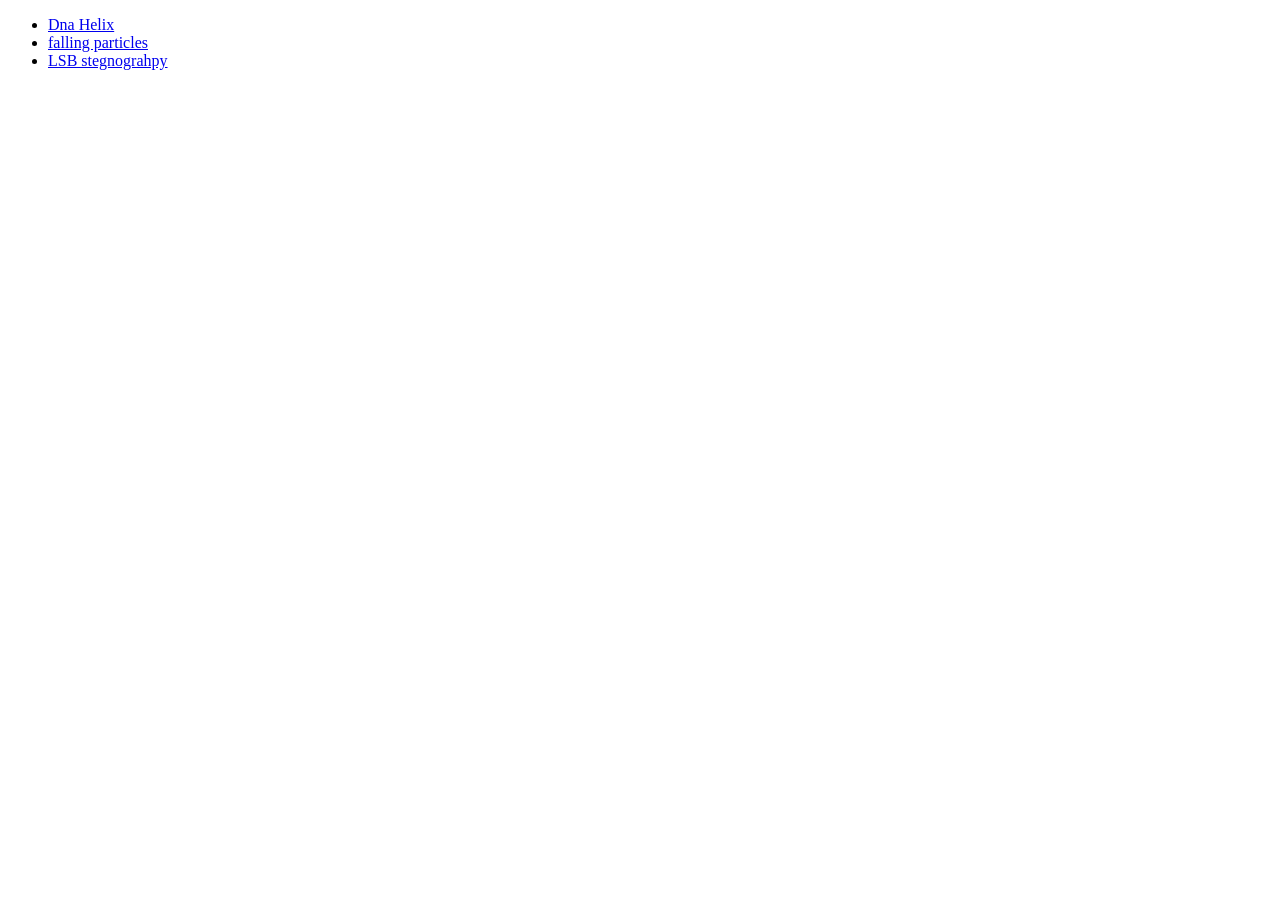
<file: index.html>
<!DOCTYPE html>
<html lang="en">

<head>
    <meta charset="UTF-8">
    <meta http-equiv="X-UA-Compatible" content="IE=edge">
    <meta name="viewport" content="width=device-width, initial-scale=1.0">
    <title>Links</title>
</head>

<body>
    <ul>
        <li>
            <a href="./DnaHelix/dnahelix.html">Dna Helix</a>
        </li>
        <li>
            <a href="./FallingParticles/fallingparticles.html">falling particles</a>
        </li>
	<li>
	<a href="./LSBHidden/index.html">LSB stegnograhpy</a>
	</li>
       
    </ul>
</body>

</html>
</file>
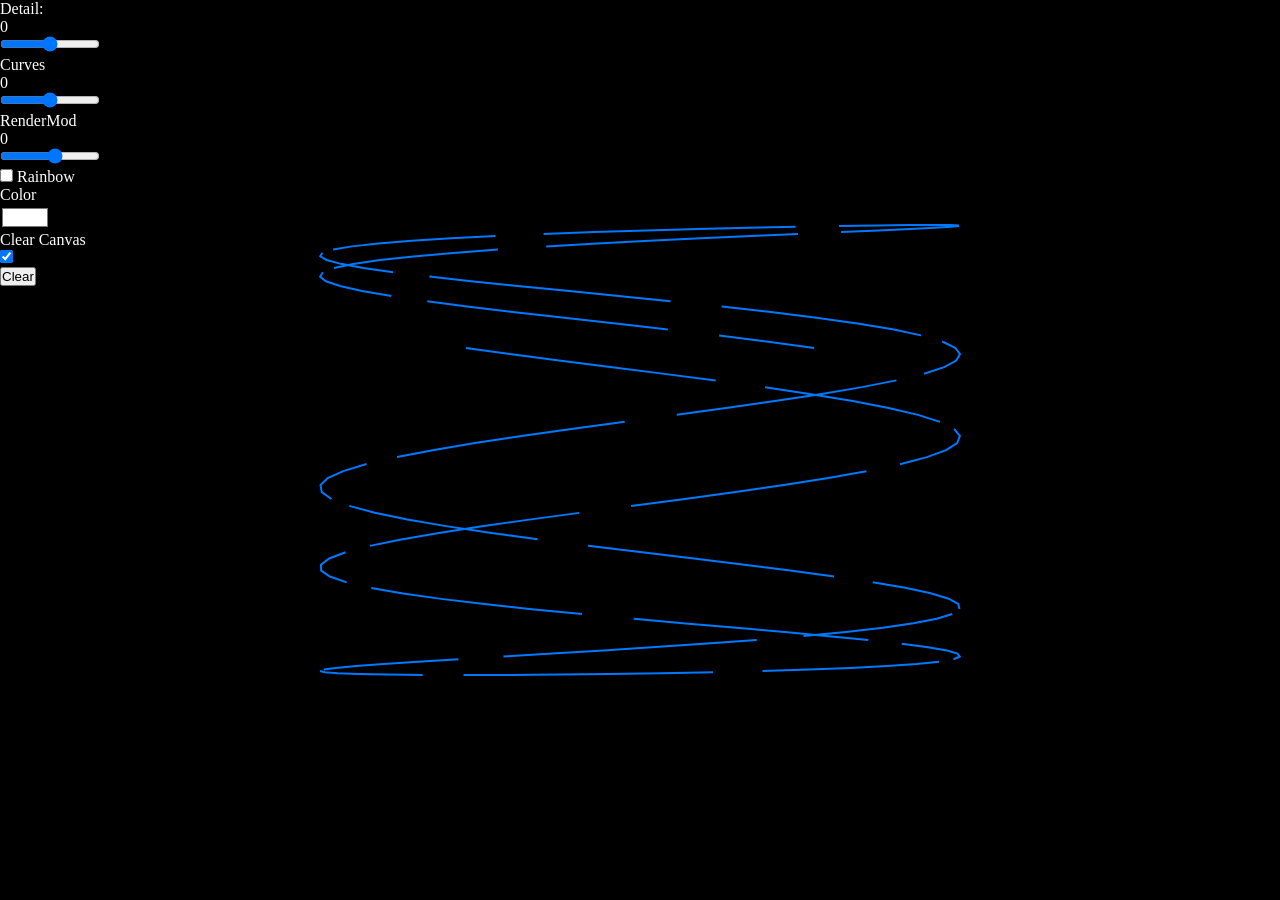
<file: DnaHelix/index.html>
<!DOCTYPE html>
<html lang="en">

<head>
    <meta charset="UTF-8">
    <meta http-equiv="X-UA-Compatible" content="IE=edge">
    <meta name="viewport" content="width=device-width, initial-scale=1.0">
    <title>Document</title>
    <style>
        * {
            margin: 0;
            padding: 0;
            box-sizing: border-box;
            /* background: black; */
            /* display: block; */
        }
        
        input {
            border: none;
            outline: none;
            background: none;
            font-size: 1.5em;
            font-family: 'Roboto', sans-serif;
            color: #fff;
            font-weight: bold;
            text-align: center;
            transition: all 0.3s ease-in-out;
        }
        
        div {
            display: block;
        }
        
        span {
            display: block;
        }
        
        #Canvas {
            background-color: #000;
            width: 100%;
            height: 100%;
            margin: 0;
            padding: 0;
            position: absolute;
            top: 0;
            left: 0;
            z-index: -1;
        }
        
        .modeTextClass {
            font: 12pt white bolder;
            color: white;
            top: 0%;
            left: 0%;
            user-select: none;
        }
    </style>
</head>

<body>
    <div>
        <div>
            <span class="modeTextClass">Detail:</span>
            <span class="modeTextClass" id="DetailValue">0</span>
            <input type="range" min="1" max="100" step="1" name="Detail" class="modeTextClass" id=DetailSelector style="width:100px">
        </div>
        <div>
            <span class="modeTextClass">Curves</span>
            <span class="modeTextClass" id="CurveDetailValue">0</span>
            <input type="range" min="1" max="5" step="0.1" name="CurveDetail" class="modeTextClass" id=CurveDetailSelector style="width:100px">
        </div>
        <div>
            <span class="modeTextClass">RenderMod</span>
            <span class="modeTextClass" id="RenderModValue">0</span>
            <input type="range" min="1" max="10" step="1" name="RenderMod" class="modeTextClass" id=RenderModSelector style="width:100px">
        </div>
        <div>
            <label style="color:white">
                <input type="checkbox" name="useRainbow" id="useRainbow">
                Rainbow
            </label>
        </div>
        <div id="colorSelectorDiv">
            <span class="modeTextClass">Color</span>
            <span class="modeTextClass" id="ColorValue"></span>
            <input type="color" name="ColorVal" id="ColorValueInput" value="#ffffff">
        </div>
        <div>
            <span class="modeTextClass">Clear Canvas</span>

            <input type="checkbox" id="ClearCanvas">
        </div>
        <div>
            <button id="clearButton">Clear</button>
        </div>
        <script>
            document.addEventListener("DOMContentLoaded", function(event) {
                console.log("DOM fully loaded and parsed");
                // BEGIN dom getters
                var DetailSelector = document.getElementById("DetailSelector");
                var DetailValue = document.getElementById("DetailValue");
                var CurveDetailSelector = document.getElementById("CurveDetailSelector");
                var CurveDetailValue = document.getElementById("CurveDetailValue");
                var RenderModSelector = document.getElementById("RenderModSelector");
                var RenderModValue = document.getElementById("RenderModValue");
                var ColorValueInput = document.getElementById("ColorValueInput");
                var ColorValue = document.getElementById("ColorValue");
                var ColorDiv = document.getElementById("colorSelectorDiv");
                var useRainbow = document.getElementById("useRainbow");
                var ClearCanvas = document.getElementById("ClearCanvas");
                var clearButton = document.getElementById("clearButton");
                ClearCanvas.checked = true;
                // END dom getters
                //TODO: Make a checkbox for whether to clear the canvas before drawing
                //TODO: Make a reset/clear button or both
                console.log(DetailSelector);
                console.log(DetailValue);
                console.log(CurveDetailSelector);
                console.log(CurveDetailValue);
                console.log(RenderModSelector);
                console.log(RenderModValue);
                console.log(ColorValueInput);
                console.log(ColorValue);
                console.log(ColorDiv);
                console.log(useRainbow);

                var canvas = document.getElementById("Canvas");
                var ctx = canvas.getContext("2d");
                canvas.width = window.innerWidth;
                canvas.height = window.innerHeight;

                let w = canvas.width;
                let h = canvas.height;
                let x = w / 2;
                let y = h / 2;
                let t = 100; //controls the detail
                let a = 0; //the angle
                let l = []; //a list of values to be mapped
                const pi = Math.PI;
                const cos = Math.cos;
                const sin = Math.sin;
                for (let i = 0; i < 2 * t * pi; i += pi) {
                    l.push((i / t) - pi);
                }
                let s = 1; //the muliplier for the number of curves
                let now = 0; // the time of the current frame
                let then = 0; // the time of the past frame
                let b = 0; // this stores the time of the last frame
                let fs = 10; // font size
                let td = false; // whether we draw the text.
                let rb = true
                    // BEGIN dom event listeners
                DetailSelector.addEventListener("input", function() {
                    DetailValue.innerHTML = DetailSelector.value;
                    t = DetailSelector.value;
                    l = [];
                    for (let i = 0; i < 2 * t * pi; i += pi) {
                        l.push((i / t) - pi);
                    }

                });
                CurveDetailSelector.addEventListener("input", function() {
                    CurveDetailValue.innerHTML = CurveDetailSelector.value;
                    s = CurveDetailSelector.value;
                    a = 0;
                });
                RenderModSelector.addEventListener("input", function() {
                    RenderModValue.innerHTML = RenderModSelector.value;
                });
                ColorValueInput.addEventListener("input", function() {
                    ColorValue.style.color = ColorValueInput.value;
                });
                useRainbow.addEventListener("change", function() {
                    if (useRainbow.checked) {
                        ColorDiv.style.display = "none";
                    } else {
                        ColorDiv.style.display = "block";
                    }
                    rb = useRainbow.checked;
                });
                ClearCanvas.addEventListener("change", function() {
                    if (ClearCanvas.checked) {
                        ctx.clearRect(0, 0, w, h);
                    }
                });
                clearButton.addEventListener("click", function() {
                    ctx.clearRect(0, 0, w, h);
                });
                // END dom event listeners
                function map(n, start1, stop1, start2, stop2) {
                    return ((n - start1) / (stop1 - start1)) * (stop2 - start2) + start2;
                }
                ctx.strokeStyle = "white";

                function animate(_) {
                    now = Date.now();
                    b = then
                    let dt = now - then;
                    then = now;
                    if (ClearCanvas.checked) {
                        ctx.clearRect(0, 0, w, h);
                    }
                    if (td) {
                        ctx.font = fs + "px monospace"; // set the font
                        //draw the text
                        ctx.fillText("FPS: " + Math.round(1000 / dt), 10, fs);
                        ctx.fillText("DT: " + dt, 10, 2 * fs);
                        ctx.fillText("x: " + x, 10, 3 * fs);
                        ctx.fillText("y: " + y, 10, 4 * fs);
                        ctx.fillText("a: " + a, 10, 5 * fs);
                        ctx.fillText("now: " + now, 10, 6 * fs);
                        ctx.fillText("then: " + b, 10, 7 * fs);
                    }
                    ctx.beginPath();
                    ctx.lineWidth = 2;
                    ctx.moveTo(x, y);
                    a += dt / 1000
                    if (a >= s * 2 * pi) {
                        a = -pi * 2 * s;
                    }
                    if (rb) {
                        ctx.strokeStyle = "hsl(" + map(a, 0, s * pi * 4, 0, 360) + "deg,100%,50%)";
                    } else {
                        ctx.strokeStyle = ColorValueInput.value;
                    }
                    for (let i = 0; i < l.length; i++) {
                        let x1 = x + sin(l[i] * a) * x / 2;
                        let y1 = y + cos(l[i] + a) * y / 2;
                        if (i == 0 || i % (RenderModSelector.value) == 0) {
                            ctx.moveTo(x1, y1);
                        } else {
                            ctx.lineTo(x1, y1);
                        }
                        // ctx.arc(x1, y1, 1, 0, 2 * pi);
                    }
                    ctx.stroke();

                    requestAnimationFrame(animate);
                }
                requestAnimationFrame(animate);
            });
        </script>
        <canvas id="Canvas"></canvas>
</body>

</html>

</html>

</html>
</file>
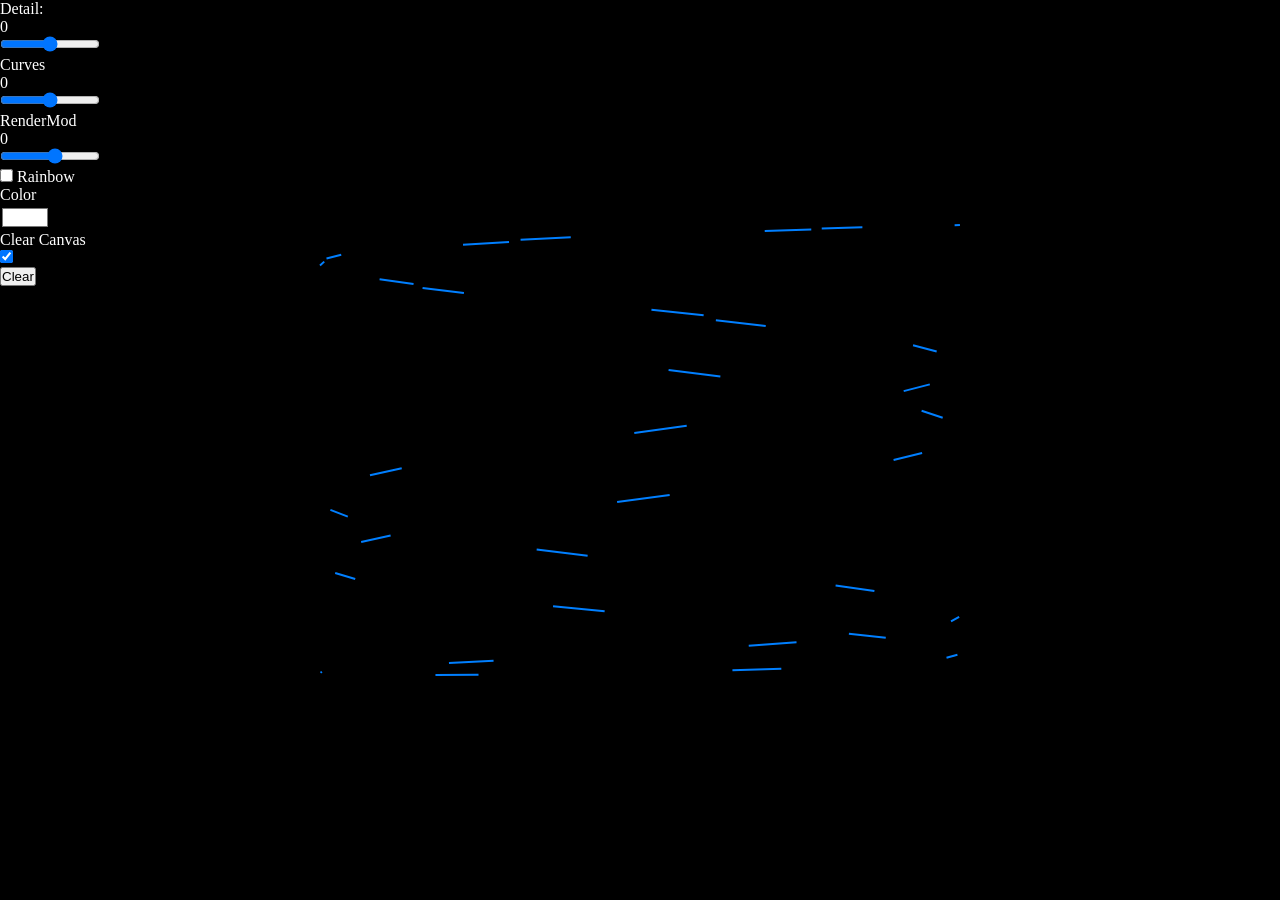
<file: dnahelix.html>
<!DOCTYPE html>
<html lang="en">

<head>
    <meta charset="UTF-8">
    <meta http-equiv="X-UA-Compatible" content="IE=edge">
    <meta name="viewport" content="width=device-width, initial-scale=1.0">
    <title>Document</title>
    <style>
        * {
            margin: 0;
            padding: 0;
            box-sizing: border-box;
            /* background: black; */
            /* display: block; */
        }
        
        input {
            border: none;
            outline: none;
            background: none;
            font-size: 1.5em;
            font-family: 'Roboto', sans-serif;
            color: #fff;
            font-weight: bold;
            text-align: center;
            transition: all 0.3s ease-in-out;
        }
        
        div {
            display: block;
        }
        
        span {
            display: block;
        }
        
        #Canvas {
            background-color: #000;
            width: 100%;
            height: 100%;
            margin: 0;
            padding: 0;
            position: absolute;
            top: 0;
            left: 0;
            z-index: -1;
        }
        
        .modeTextClass {
            font: 12pt white bolder;
            color: white;
            top: 0%;
            left: 0%;
            user-select: none;
        }
    </style>
</head>

<body>
    <div>
        <div>
            <span class="modeTextClass">Detail:</span>
            <span class="modeTextClass" id="DetailValue">0</span>
            <input type="range" min="1" max="100" step="1" name="Detail" class="modeTextClass" id=DetailSelector style="width:100px">
        </div>
        <div>
            <span class="modeTextClass">Curves</span>
            <span class="modeTextClass" id="CurveDetailValue">0</span>
            <input type="range" min="1" max="5" step="0.1" name="CurveDetail" class="modeTextClass" id=CurveDetailSelector style="width:100px">
        </div>
        <div>
            <span class="modeTextClass">RenderMod</span>
            <span class="modeTextClass" id="RenderModValue">0</span>
            <input type="range" min="1" max="10" step="1" name="RenderMod" class="modeTextClass" id=RenderModSelector style="width:100px">
        </div>
        <div>
            <label style="color:white">
                <input type="checkbox" name="useRainbow" id="useRainbow">
                Rainbow
            </label>
        </div>
        <div id="colorSelectorDiv">
            <span class="modeTextClass">Color</span>
            <span class="modeTextClass" id="ColorValue"></span>
            <input type="color" name="ColorVal" id="ColorValueInput" value="#ffffff">
        </div>
        <div>
            <span class="modeTextClass">Clear Canvas</span>

            <input type="checkbox" id="ClearCanvas">
        </div>
        <div>
            <button id="clearButton">Clear</button>
        </div>
        <script>
            document.addEventListener("DOMContentLoaded", function(event) {
                console.log("DOM fully loaded and parsed");
                // BEGIN dom getters
                var DetailSelector = document.getElementById("DetailSelector");
                var DetailValue = document.getElementById("DetailValue");
                var CurveDetailSelector = document.getElementById("CurveDetailSelector");
                var CurveDetailValue = document.getElementById("CurveDetailValue");
                var RenderModSelector = document.getElementById("RenderModSelector");
                var RenderModValue = document.getElementById("RenderModValue");
                var ColorValueInput = document.getElementById("ColorValueInput");
                var ColorValue = document.getElementById("ColorValue");
                var ColorDiv = document.getElementById("colorSelectorDiv");
                var useRainbow = document.getElementById("useRainbow");
                var ClearCanvas = document.getElementById("ClearCanvas");
                var clearButton = document.getElementById("clearButton");
                ClearCanvas.checked = true;
                // END dom getters
                //TODO: Make a checkbox for whether to clear the canvas before drawing
                //TODO: Make a reset/clear button or both
                console.log(DetailSelector);
                console.log(DetailValue);
                console.log(CurveDetailSelector);
                console.log(CurveDetailValue);
                console.log(RenderModSelector);
                console.log(RenderModValue);
                console.log(ColorValueInput);
                console.log(ColorValue);
                console.log(ColorDiv);
                console.log(useRainbow);

                var canvas = document.getElementById("Canvas");
                var ctx = canvas.getContext("2d");
                canvas.width = window.innerWidth;
                canvas.height = window.innerHeight;

                let w = canvas.width;
                let h = canvas.height;
                let x = w / 2;
                let y = h / 2;
                let t = 100; //controls the detail
                let a = 0; //the angle
                let l = []; //a list of values to be mapped
                const pi = Math.PI;
                const cos = Math.cos;
                const sin = Math.sin;
                for (let i = 0; i < 2 * t * pi; i += pi) {
                    l.push((i / t) - pi);
                }
                let s = 1; //the muliplier for the number of curves
                let now = 0; // the time of the current frame
                let then = 0; // the time of the past frame
                let b = 0; // this stores the time of the last frame
                let fs = 10; // font size
                let td = false; // whether we draw the text.
                let rb = true
                    // BEGIN dom event listeners
                DetailSelector.addEventListener("input", function() {
                    DetailValue.innerHTML = DetailSelector.value;
                    t = DetailSelector.value;
                    l = [];
                    for (let i = 0; i < 2 * t * pi; i += pi) {
                        l.push((i / t) - pi);
                    }

                });
                CurveDetailSelector.addEventListener("input", function() {
                    CurveDetailValue.innerHTML = CurveDetailSelector.value;
                    s = CurveDetailSelector.value;
                    a = 0;
                });
                RenderModSelector.addEventListener("input", function() {
                    RenderModValue.innerHTML = RenderModSelector.value;
                });
                ColorValueInput.addEventListener("input", function() {
                    ColorValue.style.color = ColorValueInput.value;
                });
                useRainbow.addEventListener("change", function() {
                    if (useRainbow.checked) {
                        ColorDiv.style.display = "none";
                    } else {
                        ColorDiv.style.display = "block";
                    }
                    rb = useRainbow.checked;
                });
                ClearCanvas.addEventListener("change", function() {
                    if (ClearCanvas.checked) {
                        ctx.clearRect(0, 0, w, h);
                    }
                });
                clearButton.addEventListener("click", function() {
                    ctx.clearRect(0, 0, w, h);
                });
                // END dom event listeners
                function map(n, start1, stop1, start2, stop2) {
                    return ((n - start1) / (stop1 - start1)) * (stop2 - start2) + start2;
                }
                ctx.strokeStyle = "white";

                function animate(_) {
                    now = Date.now();
                    b = then
                    let dt = now - then;
                    then = now;
                    if (ClearCanvas.checked) {
                        ctx.clearRect(0, 0, w, h);
                    }
                    if (td) {
                        ctx.font = fs + "px monospace"; // set the font
                        //draw the text
                        ctx.fillText("FPS: " + Math.round(1000 / dt), 10, fs);
                        ctx.fillText("DT: " + dt, 10, 2 * fs);
                        ctx.fillText("x: " + x, 10, 3 * fs);
                        ctx.fillText("y: " + y, 10, 4 * fs);
                        ctx.fillText("a: " + a, 10, 5 * fs);
                        ctx.fillText("now: " + now, 10, 6 * fs);
                        ctx.fillText("then: " + b, 10, 7 * fs);
                    }
                    ctx.beginPath();
                    ctx.lineWidth = 2;
                    ctx.moveTo(x, y);
                    a += dt / 1000
                    if (a >= s * 2 * pi) {
                        a = -pi * 2 * s;
                    }
                    if (rb) {
                        ctx.strokeStyle = "hsl(" + map(a, 0, s * pi * 4, 0, 360) + "deg,100%,50%)";
                    } else {
                        ctx.strokeStyle = ColorValueInput.value;
                    }
                    for (let i = 0; i < l.length; i++) {
                        let x1 = x + sin(l[i] * a) * x / 2;
                        let y1 = y + cos(l[i] + a) * y / 2;
                        if (i == 0 || i % (RenderModSelector.value) != 0) {
                            ctx.moveTo(x1, y1);
                        } else {
                            ctx.lineTo(x1, y1);
                        }
                        // ctx.arc(x1, y1, 1, 0, 2 * pi);
                    }
                    ctx.stroke();

                    requestAnimationFrame(animate);
                }
                requestAnimationFrame(animate);
            });
        </script>
        <canvas id="Canvas"></canvas>
</body>

</html>

</html>

</html>
</file>
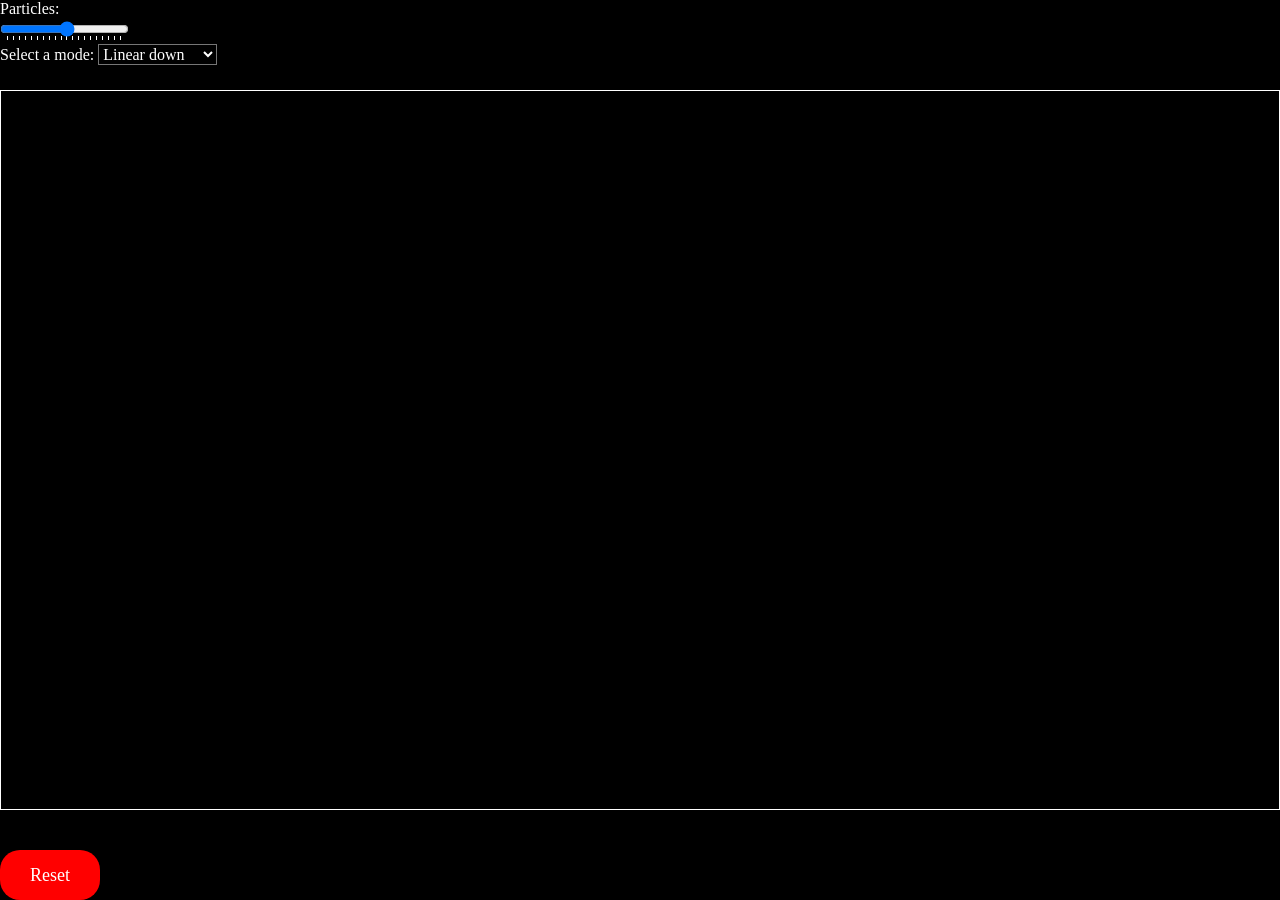
<file: fallingparticles.html>
<!DOCTYPE html>
<html lang="en">

<head>
    <meta charset="UTF-8">
    <meta http-equiv="X-UA-Compatible" content="IE=edge">
    <meta name="viewport" content="width=device-width, initial-scale=1.0">
    <style>
        * {
            margin: 0;
            padding: 0;
            box-sizing: border-box;
            background: black;
            /* display: block; */
        }
        
        #canvas1 {
            width: 1280px;
            height: 720px;
            border: 1px white solid;
            position: absolute;
            top: 50%;
            left: 50%;
            transform: translate(-50%, -50%);
        }
        
        .in-div {
            border: none;
            border-radius: 50px;
            position: absolute;
            bottom: 0;
            left: 92%;
            width: 100px;
            height: 60px;
            transform: rotate(90deg) translate(-50%, -50%);
            background: transparent;
            font: 12pt white bolder;
        }
        
        .modeTextClass {
            font: 12pt white bolder;
            color: white;
            top: 0%;
            left: 0%;
            user-select: none;
        }
        
        #resetButtonDiv {
            position: absolute;
            bottom: 0;
            left: 0;
            width: 100px;
            height: 50px;
        }
        
        #resetButton {
            position: inherit;
            background-color: red;
            width: inherit;
            height: inherit;
            font: large bolder white;
            color: white;
            border-radius: 20px;
            border-color: transparent;
            border-width: 0px;
            cursor: pointer;
            user-select: none;
        }
        
        #selectorText {
            color: white;
            position: absolute;
            bottom: 13%;
            right: 5px;
            width: 100px;
            height: 60px;
            background: transparent;
            margin-right: 0px;
            user-select: none;
        }
        
        #UrlInput {
            /* NEED TO REMOVE THIS TO VIEW THE INPUT */
            display: none;
        }
    </style>
    <title>Particle Rain</title>
</head>

<body>
    <span class="modeTextClass">Particles:</span>
    <span class="modeTextClass" id="ParticleNumberValue"></span>
    <br>
    <input type="range" min="1000" max="20000" step="1000" name="Mode" class="modeTextClass" id="NumberSelector" list="tickmarks">
    <br>
    <datalist id="tickmarks">
        <option value="1000" label="1000"></option>
        <option value="1000"></option>
        <option value="2000"></option>
        <option value="3000"></option>
        <option value="4000"></option>
        <option value="5000" label="5000"></option>
        <option value="6000"></option>
        <option value="7000"></option>
        <option value="8000"></option>
        <option value="9000"></option>
        <option value="10000" label="10000"></option>
        <option value="11000"></option>
        <option value="12000"></option>
        <option value="13000"></option>
        <option value="14000"></option>
        <option value="15000" label="15000"></option>
        <option value="16000"></option>
        <option value="17000"></option>
        <option value="18000"></option>
        <option value="19000"></option>
        <option value="20000" label="20000"></option>
        </datalist>
    <label class="modeTextClass" for="mode-select">Select a mode:</label>
    <select class="modeTextClass" name="mode" id="mode-select">
        <option class="modeTextClass" value="linear-down">Linear down</option>
        <option class="modeTextClass" value="linear-up">Linear up</option>
        <option class="modeTextClass" value="linear-right">Linear right</option>
        <option class="modeTextClass" value="linear-left">Linear left</option>
        <option class="modeTextClass" value="radial-in">Radial in</option>
        <option class="modeTextClass" value="radial-out">Radial out</option>
        <option class="modeTextClass" value="spiral-right-in">Sprial right in</option>
        <option class="modeTextClass" value="spiral-left-in">Sprial left in</option>
        <option class="modeTextClass" value="spiral-right-out">Sprial right out</option>
        <option class="modeTextClass" value="spiral-left-out">Sprial left out</option>
    </select>
    <br>
    <input type="url" name="" id="UrlInput">
    <!-- NEED TO REMOVE DISPLAY:NONE FROM STYLING! -->
    <canvas id="canvas1"></canvas>
    <div id="resetButtonDiv">
        <button id="resetButton">Reset</button>
    </div>
    <script>
        const queryString = window.location.search;
        const urlParamter = new URLSearchParams(queryString);
        const UrlInput = document.getElementById("UrlInput");

        let modev = 1;
        //change the following url for the image
        let image = "https://upload.wikimedia.org/wikipedia/commons/thumb/e/ea/Van_Gogh_-_Starry_Night_-_Google_Art_Project.jpg/1280px-Van_Gogh_-_Starry_Night_-_Google_Art_Project.jpg";
        urlParamter.forEach((value, key) => {
            switch (key) {
                case "mode":
                    modev = ParseInt(value);
                    break;
                case "image":
                    image = value;
                    break;
                default:
                    break;
            }
        })
        const image1 = new Image();
        const ModeSelector = document.getElementById("mode-select");
        const resetButton = document.getElementById("resetButton");
        const ParticleNumberSelector = document.getElementById("NumberSelector");
        const ParticleNumberValue = document.getElementById("ParticleNumberValue");
        image1.src = image;
        image1.crossOrigin = "Anonymous";
        const ScalingFactor = 1;
        let mode = modev;
        /*
        mode=1:linear down
        mode=2:linear up
        mode=3:linear right
        mode=4:linear left
        mode=5:radial in
        mode=6:radial out
        mode=7:Spiral right
        mode=8:Spiral left
        */
        const modeList = [
            "Linear down",
            "Linear up",
            "Linear right",
            "Linear left",
            "Radial in",
            "Radial out",
            "Spiral right in",
            "Spiral left in",
            "Spiral right out",
            "Sprial left out"
        ];
        ModeSelector.selected = "Linear down"
            // ModeSelector.value = mode.toString();
        ModeSelector.addEventListener("input", () => {
            let ModeOptions = ModeSelector.children;
            for (let index = 0; index < ModeOptions.length; index++) {
                const element = ModeOptions[index];
                if (element.selected) {
                    mode = index + 1;
                }

            }
        });
        class Point {
            constructor(x, y) {
                this.x = x;
                this.y = y;
            }
        }
        UrlInput.addEventListener("focusout", () => {
            console.log(UrlInput);
            value = UrlInput.value;
            console.log(value);
        })
        image1.addEventListener("load", () => {

            const canvas = document.getElementById("canvas1");
            const ctx = canvas.getContext("2d");
            canvas.height = 720 * ScalingFactor;
            canvas.width = 1280 * ScalingFactor;
            const ch = canvas.height;
            const cw = canvas.width;
            const cp = new Point(cw / 2, ch / 2);
            const thresh = 2.5;
            ctx.drawImage(image1, 0, 0, cw, ch);
            const pixels = ctx.getImageData(0, 0, cw, ch);
            const data = pixels.data;
            ctx.fillStyle = "black";
            ctx.fillRect(0, 0, cw, ch);
            let brightnessMinumum = 0;
            let brightnessMaximum = 0;
            let particlesArray = [];
            /*
            5000: low end computers
            10000: mid range computers
            15000: medium-high end computers
            20000: high end computers.
            */
            let numberOfParticles = 10000;
            ParticleNumberValue.innerText = numberOfParticles;
            ParticleNumberSelector.value = numberOfParticles;
            let mappedImage = [];
            for (let y = 0; y < ch; y++) {
                let row = [];
                for (let x = 0; x < cw; x++) {
                    const red = Math.min(data[(y * 4 * cw) + (x * 4) + 0], 255);
                    const green = Math.min(data[(y * 4 * cw) + (x * 4) + 1], 255);
                    const blue = Math.min(data[(y * 4 * cw) + (x * 4) + 2], 255);
                    const brightness = calculateRelativeBrightness(red, green, blue);
                    brightnessMaximum = Math.max(brightness, brightnessMaximum);
                    brightnessMinumum = Math.min(brightness, brightnessMinumum);
                    const cell = [brightness, red, green, blue];
                    row.push(cell);
                }
                mappedImage.push(row);
            }



            if (mappedImage.find((value) => {
                    return value == NaN;
                })) {
                console.error("one of the values of mapped image is NaN");
            }
            console.log(data);
            console.log(mappedImage);
            console.log(brightnessMaximum);
            console.log(brightnessMinumum);

            function map(input, input_start, input_end, output_start, output_end) {
                return output_start + ((output_end - output_start) / (input_end - input_start)) * (input - input_start);
            }

            function distance(x1, y1, x2, y2) {
                return Math.sqrt((x1 - x2) * (x1 - x2) + (y1 - y2) * (y1 - y2));
            }

            function threshold(p1, p2, t) {
                // \left(\left(a.x-b.x\right)^{2}+\left(a.y-b.y\right)^{2}\right)^{0.5}-t<0:1,0
                return (Math.sqrt(((p1.x - p2.x) ** 2 + (p1.y - p2.y) ** 2)) - (2 * t) < 0);
            }

            function calculateRelativeBrightness(red, green, blue) {
                return Math.sqrt(
                    (red * red) * 0.299 +
                    (green * green) * 0.587 +
                    (blue * blue) * 0.114
                ) / 100;
            }

            class Particle {
                constructor() {
                    this.x = Math.random() * cw;
                    this.y = Math.random() * ch;
                    this.speed = 0;
                    this.color = "";
                    this.size = Math.random() * 2 + 2;
                    this.positiony = Math.floor(this.y);
                    this.positionx = Math.floor(this.x);
                    this.point = new Point(this.x, this.y);
                }
                shuffle() {
                    this.x = Math.random() * cw;
                    this.y = Math.random() * ch;
                }
                centerShuffle() {
                    this.x = map(Math.random(), 0, 1, (cw / 2) - 10, (cw / 2) + 10);
                    this.y = map(Math.random(), 0, 1, (ch / 2) - 10, (ch / 2) + 10);
                }
                update() {
                    this.positiony = Math.floor(this.y);
                    this.positionx = Math.floor(this.x);
                    this.point = new Point(this.x, this.y);

                    this.dist = distance(this.x, this.y, cw / 2, ch / 2);
                    this.speed = map(mappedImage[this.positiony][this.positionx][0],
                        brightnessMinumum,
                        brightnessMaximum, 3, 0.025);
                    switch (mode) {
                        case 1:
                            this.y += this.speed;
                            if (this.y > ch) {
                                this.shuffle();
                            }
                            break;
                        case 2:
                            this.y -= this.speed;
                            if (this.y <= 0) {
                                this.shuffle()
                            }
                            break;
                        case 3:
                            this.x += this.speed;
                            if (this.y > cw) {
                                this.shuffle();
                            }
                            break;
                        case 4:
                            this.x -= this.speed;
                            if (this.x <= 0) {
                                this.shuffle();
                            }
                            break;
                        case 5:
                            this.angle = Math.atan2(this.y - ch / 2, this.x - cw / 2);
                            this.x = this.x - Math.cos(this.angle) * this.speed;
                            this.y = this.y - Math.sin(this.angle) * this.speed;
                            if ((Math.round(this.x) == Math.round(cw / 2)) &&
                                (Math.round(this.y) == Math.round(ch / 2))) {
                                this.shuffle();
                            }
                            break;
                        case 6:
                            this.angle = Math.atan2(this.y - ch / 2, this.x - cw / 2);
                            this.x = this.x + Math.cos(this.angle) * this.speed;
                            this.y = this.y + Math.sin(this.angle) * this.speed;
                            if ((this.x >= cw) || (this.x <= 0) || (this.y >= ch) || (this.y <= 0)) {
                                this.centerShuffle();
                                // this.x = cw / 2;
                                // this.y = ch / 2;
                            }
                            break;
                        case 7:
                            this.angle = Math.atan2(this.y - ch / 2, this.x - cw / 2);
                            this.x = this.x - Math.cos(this.angle - (Math.PI / 3)) * this.speed;
                            this.y = this.y - Math.sin(this.angle - (Math.PI / 3)) * this.speed;
                            if ((Math.round(this.x) == Math.round(cw / 2)) &&
                                (Math.round(this.y) == Math.round(ch / 2))) {
                                this.shuffle();
                            }
                            if (threshold(this.point, cp, thresh)) {
                                this.shuffle();
                            }
                            break;
                        case 8:
                            this.angle = Math.atan2(this.y - ch / 2, this.x - cw / 2);
                            this.x = this.x - Math.cos(this.angle + (Math.PI / 3)) * this.speed;
                            this.y = this.y - Math.sin(this.angle + (Math.PI / 3)) * this.speed;
                            if ((Math.round(this.x) == Math.round(cw / 2)) &&
                                (Math.round(this.y) == Math.round(ch / 2))) {
                                this.shuffle();
                            }
                            if (threshold(this.point, cp, thresh)) {
                                this.shuffle()

                            }
                            break;
                        case 9:
                            this.angle = Math.atan2(this.y - ch / 2, this.x - cw / 2);
                            this.x = this.x + Math.cos(this.angle - (Math.PI / 3)) * this.speed;
                            this.y = this.y + Math.sin(this.angle - (Math.PI / 3)) * this.speed;
                            if ((Math.round(this.x) == Math.round(cw / 2)) &&
                                (Math.round(this.y) == Math.round(ch / 2))) {
                                this.centerShuffle();
                                // this.shuffle();
                            }
                            if (threshold(this.point, cp, thresh)) {
                                this.centerShuffle();
                                // this.shuffle();
                            }
                            break;
                        case 10:
                            this.angle = Math.atan2(this.y - ch / 2, this.x - cw / 2);
                            this.x = this.x + Math.cos(this.angle + (Math.PI / 3)) * this.speed;
                            this.y = this.y + Math.sin(this.angle + (Math.PI / 3)) * this.speed;
                            if ((Math.round(this.x) == Math.round(cw / 2)) &&
                                (Math.round(this.y) == Math.round(ch / 2))) {
                                this.centerShuffle();
                                // this.shuffle();
                            }
                            if (threshold(this.point, cp, thresh)) {
                                this.centerShuffle();
                                // this.shuffle();
                            }
                            break;
                        default:
                            break;
                    }
                    if ((this.y >= ch || this.y < 1) || (this.x >= cw || this.x < 1)) {
                        this.shuffle();
                    }
                    this.r = mappedImage[this.positiony][this.positionx][1];
                    this.g = mappedImage[this.positiony][this.positionx][2];
                    this.b = mappedImage[this.positiony][this.positionx][3];

                }
                draw() {

                    this.color = `rgb(${this.r+15},${this.g+15},${this.b+15})`;
                    ctx.beginPath();
                    ctx.fillStyle = this.color;
                    ctx.arc(this.x, this.y, this.size, 0, Math.PI * 2);
                    ctx.fill();
                }
            }

            function clearScreen() {
                // ctx.globalAlpha = 0.025;
                ctx.fillStyle = "black";
                ctx.fillRect(0, 0, cw, ch);
            }

            function init() {
                for (let i = 0; i < numberOfParticles; i++) {
                    particlesArray.push(new Particle());
                }
            }
            init();
            resetButton.addEventListener("click", () => {
                particlesArray.forEach((value) => {
                    value.shuffle();
                })
                clearScreen();
            });
            ParticleNumberSelector.addEventListener("change", () => {
                numberOfParticles = ParticleNumberSelector.value;
                ParticleNumberValue.innerText = numberOfParticles;
                for (let i = 0; i < particlesArray.length; i++) {
                    particlesArray.pop();
                }
                for (let i = 0; i < numberOfParticles; i++) {
                    particlesArray.push(new Particle());
                }
                while (particlesArray.length != numberOfParticles) {
                    if (particlesArray.length < numberOfParticles) {
                        particlesArray.push(new Particle());
                    }
                    if (numberOfParticles < particlesArray.length) {
                        particlesArray.pop();
                    }
                }
                clearScreen();
            });

            function animate() {

                clearScreen();
                // ctx.drawImage(image1, 0, 0, cw, ch);
                for (let index = 0; index < particlesArray.length; index++) {
                    particlesArray[index].update();
                    particlesArray[index].draw();

                }
                requestAnimationFrame(animate);
            }
            animate();
        });
    </script>
</body>

</html>

</html>
</file>
